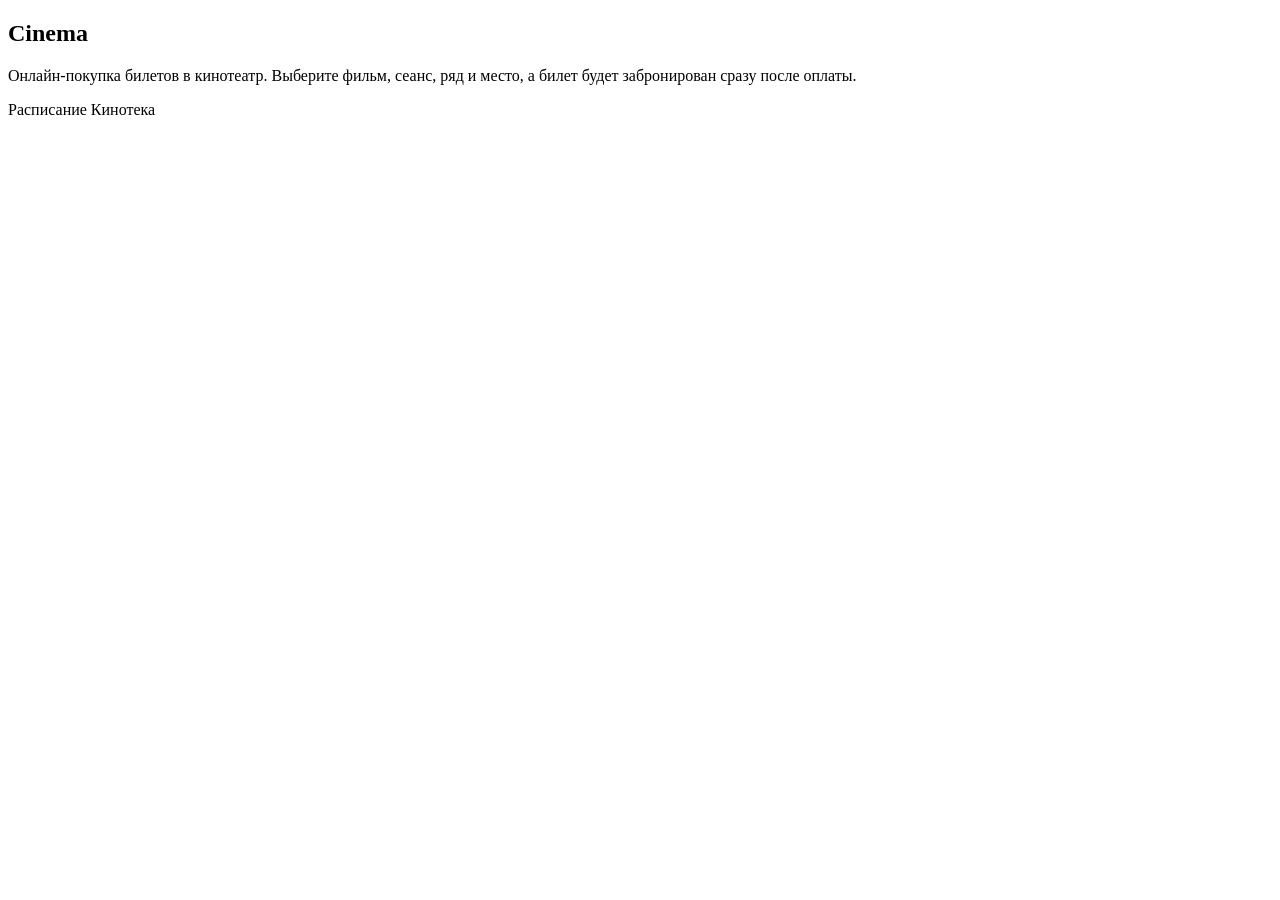
<file: src/main/resources/templates/index.html>
<!DOCTYPE html>
<html lang="ru" xmlns:th="http://www.thymeleaf.org"
      th:replace="~{layout :: layout(~{::content})}">
<body>
<section th:fragment="content">
    <div class="bg-white border rounded p-4 p-md-5">
        <h1 class="display-6 fw-bold mb-3">Cinema</h1>
        <p class="lead text-muted mb-4">
            Онлайн-покупка билетов в кинотеатр. Выберите фильм, сеанс, ряд и место,
            а билет будет забронирован сразу после оплаты.
        </p>
        <div class="d-flex flex-wrap gap-2">
            <a class="btn btn-primary btn-lg" th:href="@{/sessions}">Расписание</a>
            <a class="btn btn-outline-secondary btn-lg" th:href="@{/films}">Кинотека</a>
        </div>
    </div>
</section>
</body>
</html>
</file>
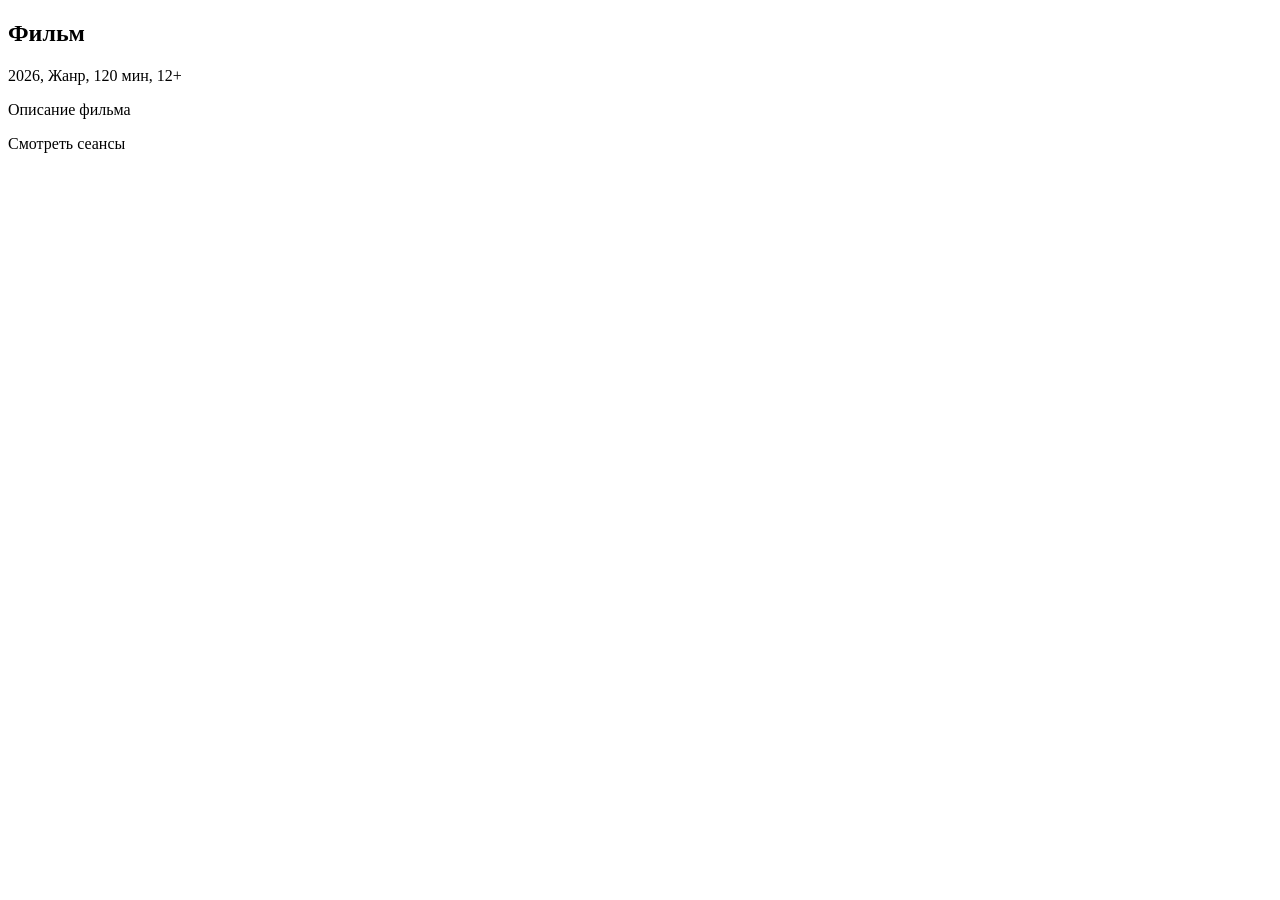
<file: src/main/resources/templates/film-details.html>
<!DOCTYPE html>
<html lang="ru" xmlns:th="http://www.thymeleaf.org"
      th:replace="~{layout :: layout(~{::content})}">
<body>
<section th:fragment="content">
    <div class="bg-white border rounded p-4">
        <h2 th:text="${film.name}">Фильм</h2>
        <p class="text-muted">
            <span th:text="${film.year}">2026</span>,
            <span th:text="${film.genre}">Жанр</span>,
            <span th:text="${film.durationInMinutes}">120</span> мин,
            <span th:text="${film.minimalAge}">12</span>+
        </p>
        <p th:text="${film.description}">Описание фильма</p>
        <a class="btn btn-primary" th:href="@{/sessions}">Смотреть сеансы</a>
    </div>
</section>
</body>
</html>
</file>
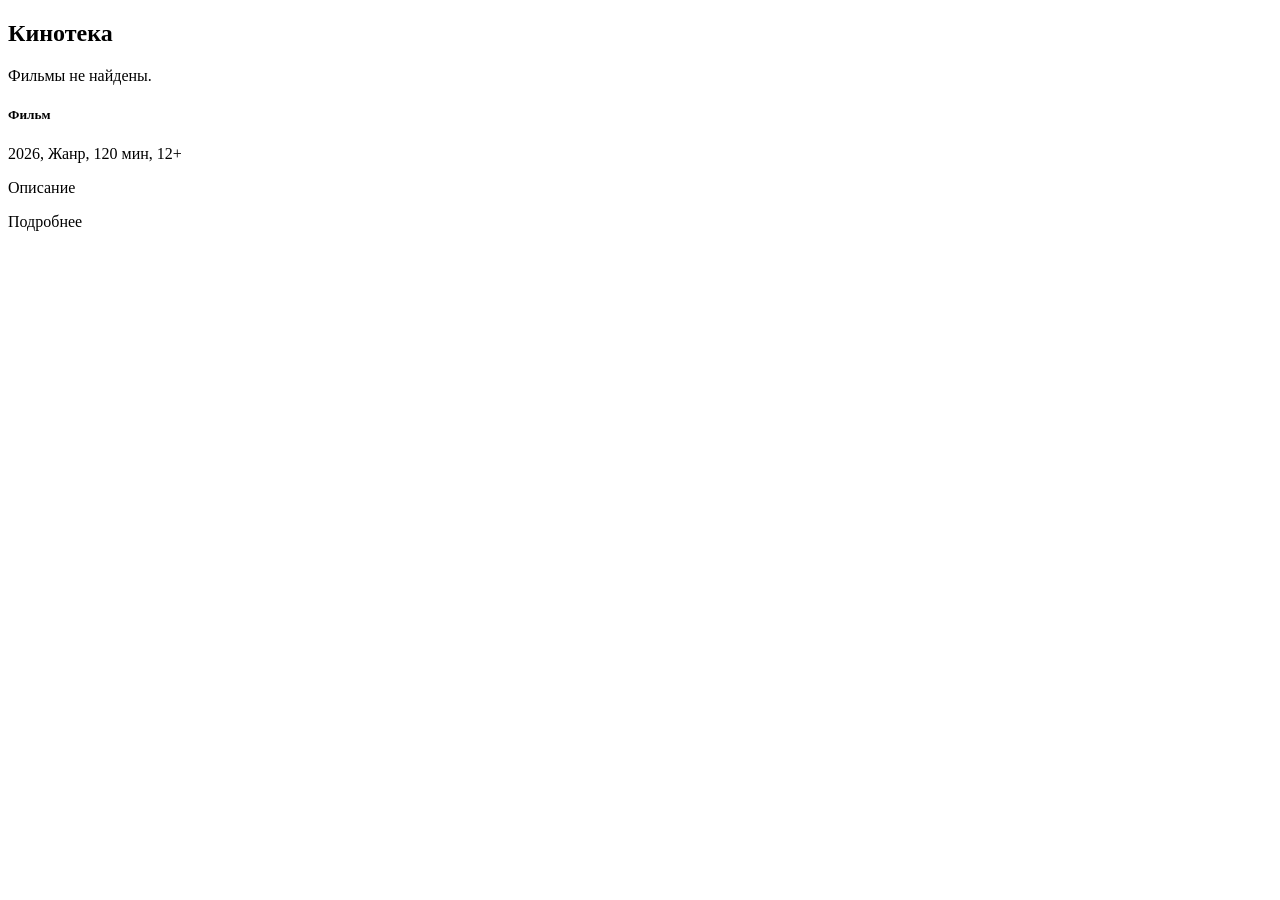
<file: src/main/resources/templates/films.html>
<!DOCTYPE html>
<html lang="ru" xmlns:th="http://www.thymeleaf.org"
      th:replace="~{layout :: layout(~{::content})}">
<body>
<section th:fragment="content">
    <h2 class="mb-4">Кинотека</h2>
    <div class="alert alert-info" th:if="${films.isEmpty()}">
        Фильмы не найдены.
    </div>
    <div class="row g-4">
        <div class="col-12 col-md-6 col-lg-4" th:each="film : ${films}">
            <article class="card h-100">
                <div class="card-body d-flex flex-column">
                    <h5 class="card-title" th:text="${film.name}">Фильм</h5>
                    <p class="text-muted small mb-2">
                        <span th:text="${film.year}">2026</span>,
                        <span th:text="${film.genre}">Жанр</span>,
                        <span th:text="${film.durationInMinutes}">120</span> мин,
                        <span th:text="${film.minimalAge}">12</span>+
                    </p>
                    <p class="card-text" th:text="${film.description}">Описание</p>
                    <a class="btn btn-outline-primary mt-auto"
                       th:href="@{/films/{id}(id=${film.id})}">Подробнее</a>
                </div>
            </article>
        </div>
    </div>
</section>
</body>
</html>
</file>
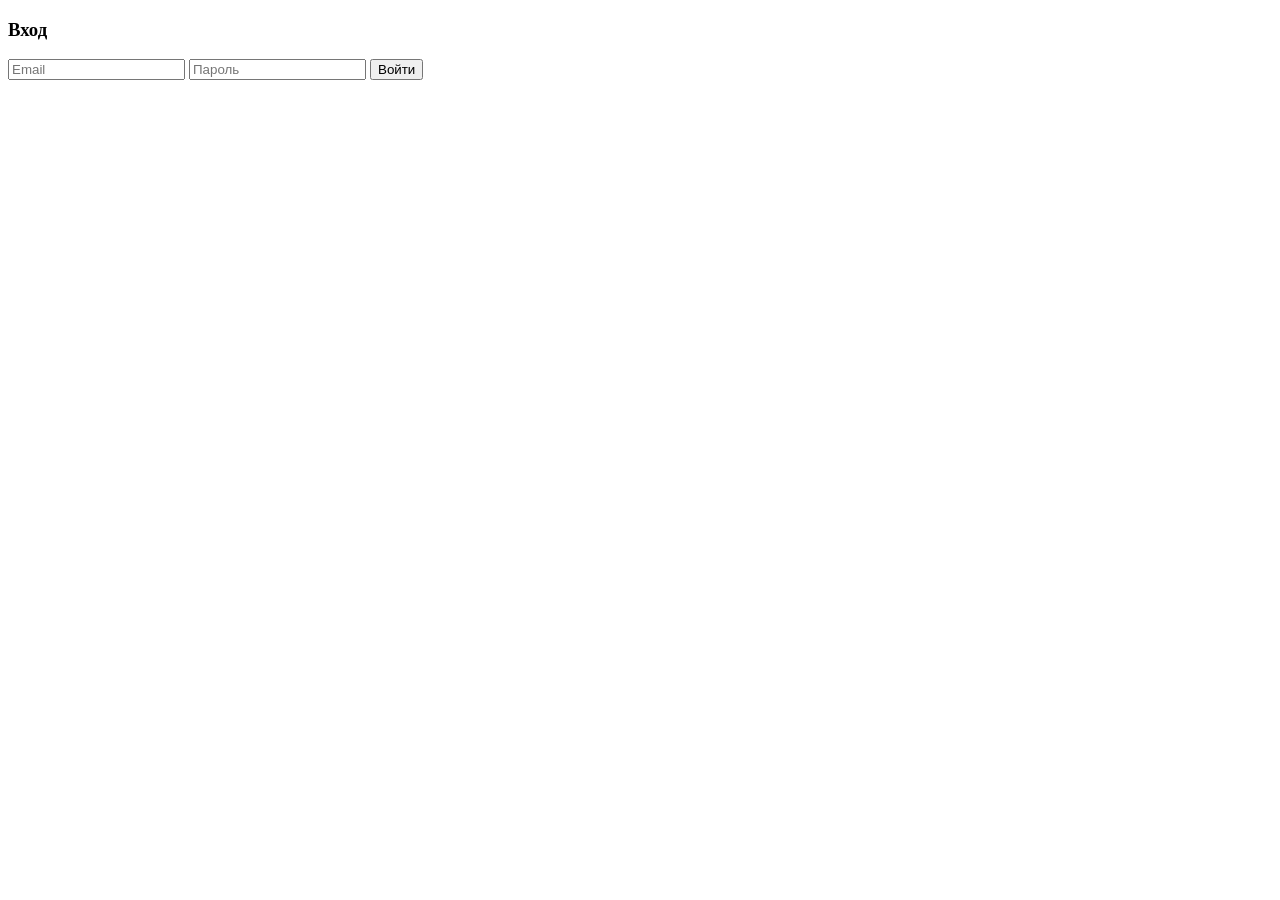
<file: src/main/resources/templates/login.html>
<!DOCTYPE html>
<html lang="ru" xmlns:th="http://www.thymeleaf.org"
      th:replace="~{layout :: layout(~{::content})}">
<body>
<section th:fragment="content">
    <div class="row justify-content-center">
        <div class="col-md-5 col-lg-4">
            <div class="bg-white border rounded p-4">
                <h3 class="mb-3">Вход</h3>
                <form method="post" th:action="@{/users/login}">
                    <div class="alert alert-danger" th:if="${error}" th:text="${error}"></div>
                    <input class="form-control mb-2" name="email" type="email"
                           placeholder="Email" required>
                    <input class="form-control mb-3" name="password" type="password"
                           placeholder="Пароль" required>
                    <button class="btn btn-primary w-100">Войти</button>
                </form>
            </div>
        </div>
    </div>
</section>
</body>
</html>
</file>
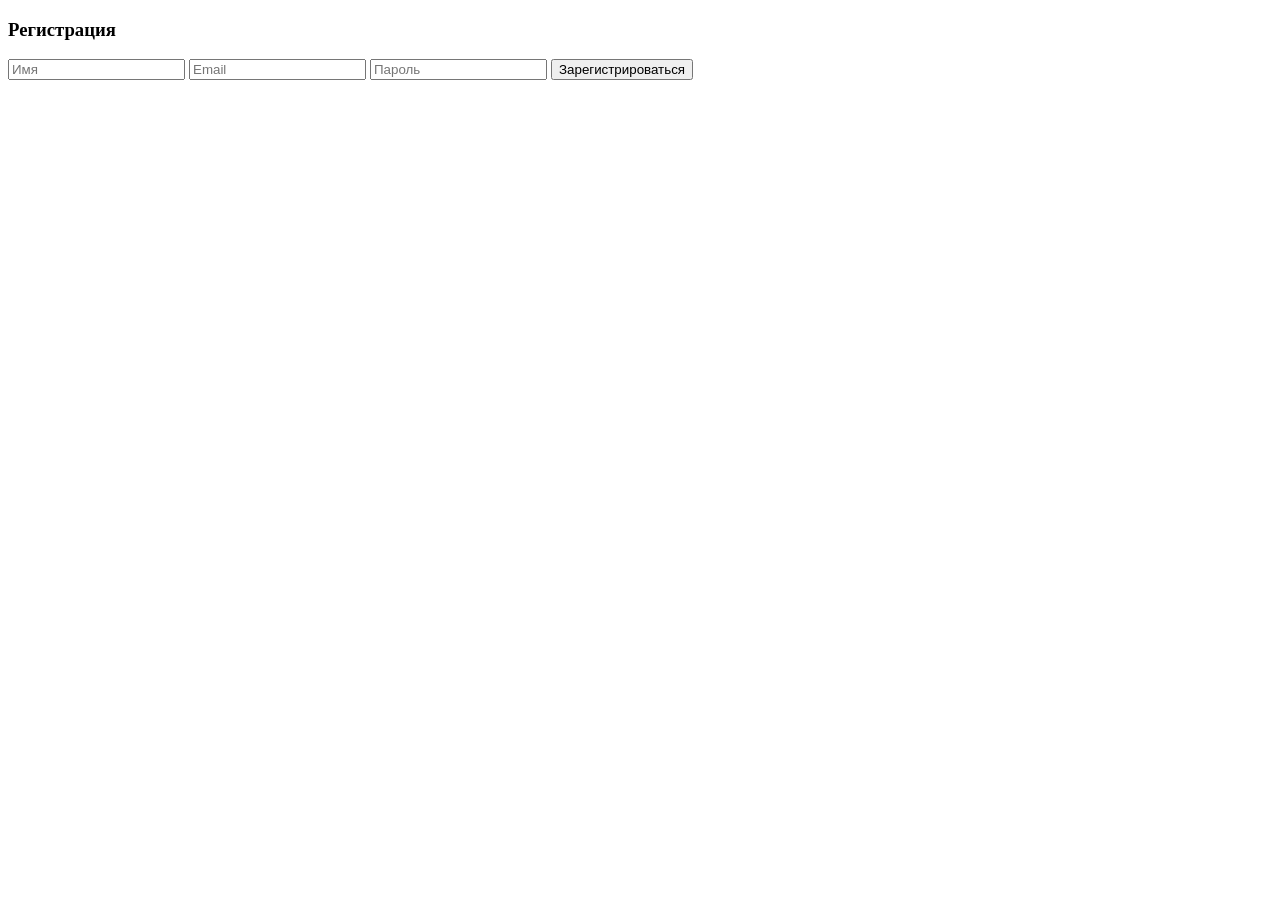
<file: src/main/resources/templates/register.html>
<!DOCTYPE html>
<html lang="ru" xmlns:th="http://www.thymeleaf.org"
      th:replace="~{layout :: layout(~{::content})}">
<body>
<section th:fragment="content">
    <div class="row justify-content-center">
        <div class="col-md-5 col-lg-4">
            <div class="bg-white border rounded p-4">
                <h3 class="mb-3">Регистрация</h3>
                <form method="post" th:action="@{/users/register}">
                    <div class="alert alert-danger" th:if="${error}" th:text="${error}"></div>
                    <input class="form-control mb-2" name="fullName"
                           placeholder="Имя" required>
                    <input class="form-control mb-2" name="email" type="email"
                           placeholder="Email" required>
                    <input class="form-control mb-3" name="password" type="password"
                           placeholder="Пароль" required>
                    <button class="btn btn-success w-100">Зарегистрироваться</button>
                </form>
            </div>
        </div>
    </div>
</section>
</body>
</html>
</file>
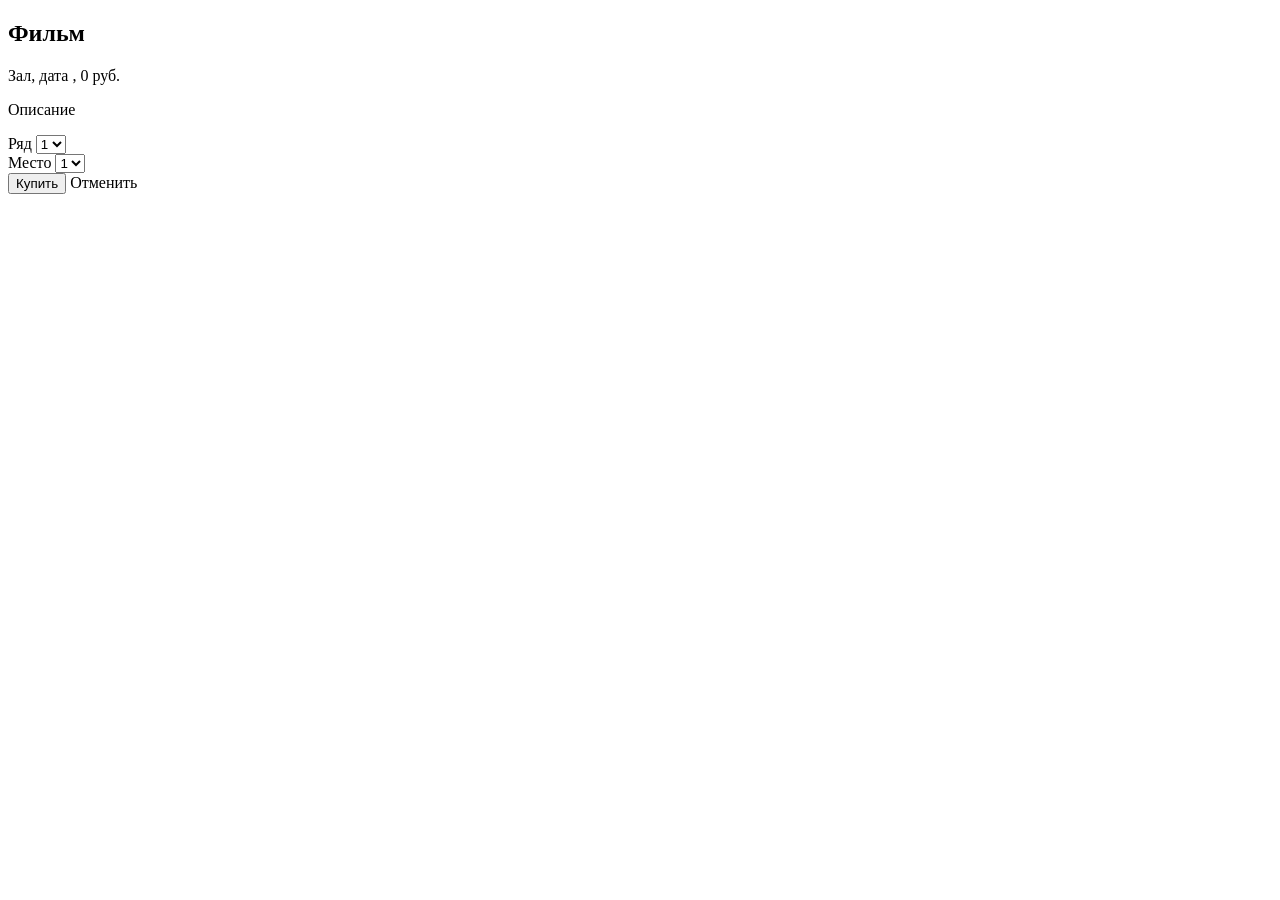
<file: src/main/resources/templates/session-details.html>
<!DOCTYPE html>
<html lang="ru" xmlns:th="http://www.thymeleaf.org"
      th:replace="~{layout :: layout(~{::content})}">
<body>
<section th:fragment="content">
    <div class="bg-white border rounded p-4">
        <h2 th:text="${filmSession.filmName}">Фильм</h2>
        <p class="text-muted">
            <span th:text="${filmSession.hallName}">Зал</span>,
            <span th:text="${#temporals.format(filmSession.startTime, 'dd.MM.yyyy HH:mm')}">
                дата
            </span>,
            <span th:text="${filmSession.price}">0</span> руб.
        </p>
        <p th:text="${filmSession.filmDescription}">Описание</p>
        <form th:action="@{/tickets/buy}" method="post" class="row gy-3">
            <input type="hidden" name="sessionId" th:value="${filmSession.id}">
            <div class="col-md-4">
                <label class="form-label" for="rowNumber">Ряд</label>
                <select id="rowNumber" name="rowNumber" class="form-select" required>
                    <option th:each="row : ${#numbers.sequence(1, filmSession.rowCount)}"
                            th:value="${row}" th:text="${row}">1</option>
                </select>
            </div>
            <div class="col-md-4">
                <label class="form-label" for="placeNumber">Место</label>
                <select id="placeNumber" name="placeNumber" class="form-select" required>
                    <option th:each="place : ${#numbers.sequence(1, filmSession.placeCount)}"
                            th:value="${place}" th:text="${place}">1</option>
                </select>
            </div>
            <div class="col-12 d-flex gap-2">
                <button class="btn btn-success">Купить</button>
                <a class="btn btn-outline-secondary" th:href="@{/sessions}">Отменить</a>
            </div>
        </form>
    </div>
</section>
</body>
</html>
</file>
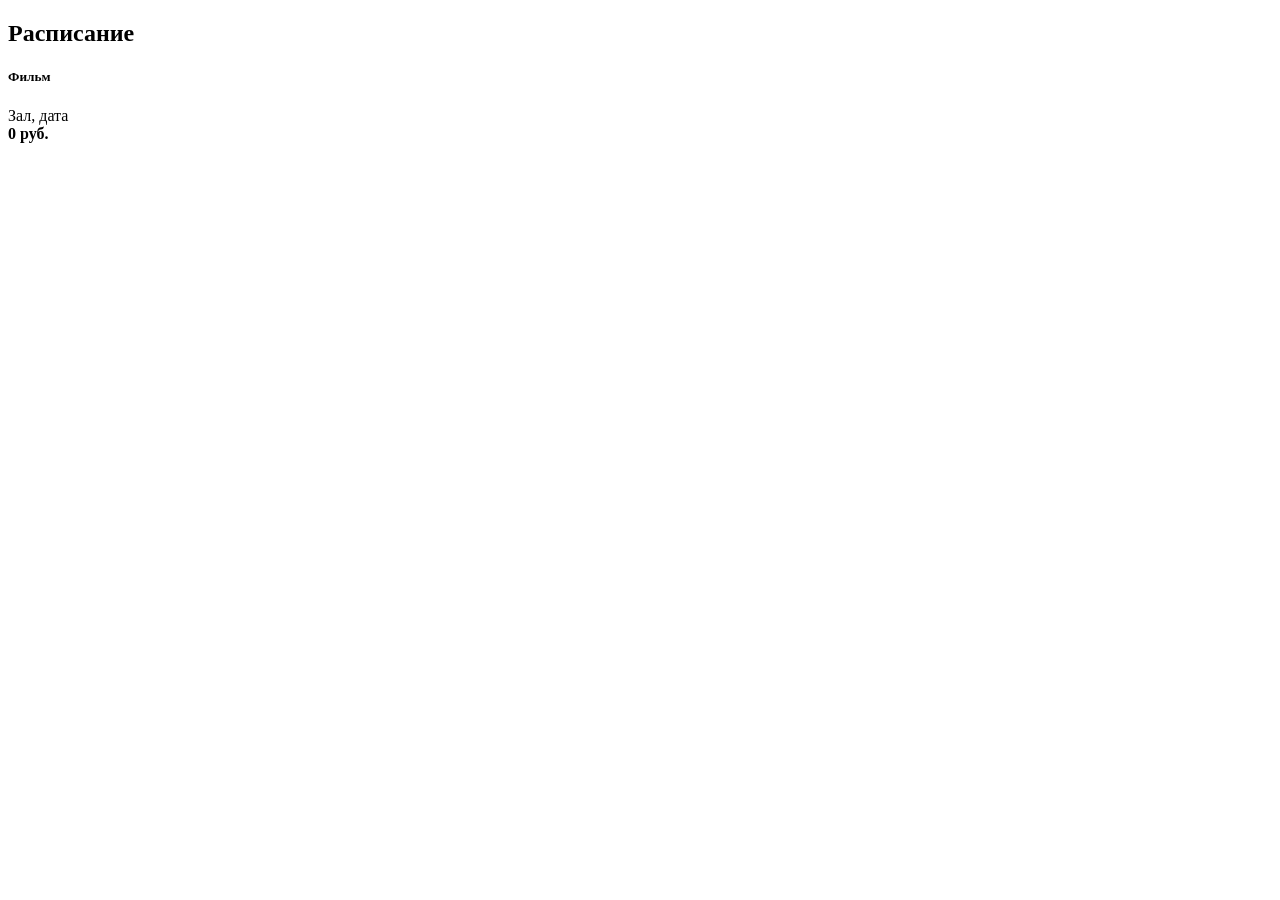
<file: src/main/resources/templates/sessions.html>
<!DOCTYPE html>
<html lang="ru" xmlns:th="http://www.thymeleaf.org"
      th:replace="~{layout :: layout(~{::content})}">
<body>
<section th:fragment="content">
    <h2 class="mb-4">Расписание</h2>
    <div class="list-group">
        <a class="list-group-item list-group-item-action"
           th:each="s : ${sessions}"
           th:href="@{/sessions/{id}(id=${s.id})}">
            <div class="d-flex justify-content-between gap-3">
                <div>
                    <h5 class="mb-1" th:text="${s.filmName}">Фильм</h5>
                    <div class="text-muted">
                        <span th:text="${s.hallName}">Зал</span>,
                        <span th:text="${#temporals.format(s.startTime, 'dd.MM.yyyy HH:mm')}">
                            дата
                        </span>
                    </div>
                </div>
                <strong><span th:text="${s.price}">0</span> руб.</strong>
            </div>
        </a>
    </div>
</section>
</body>
</html>
</file>
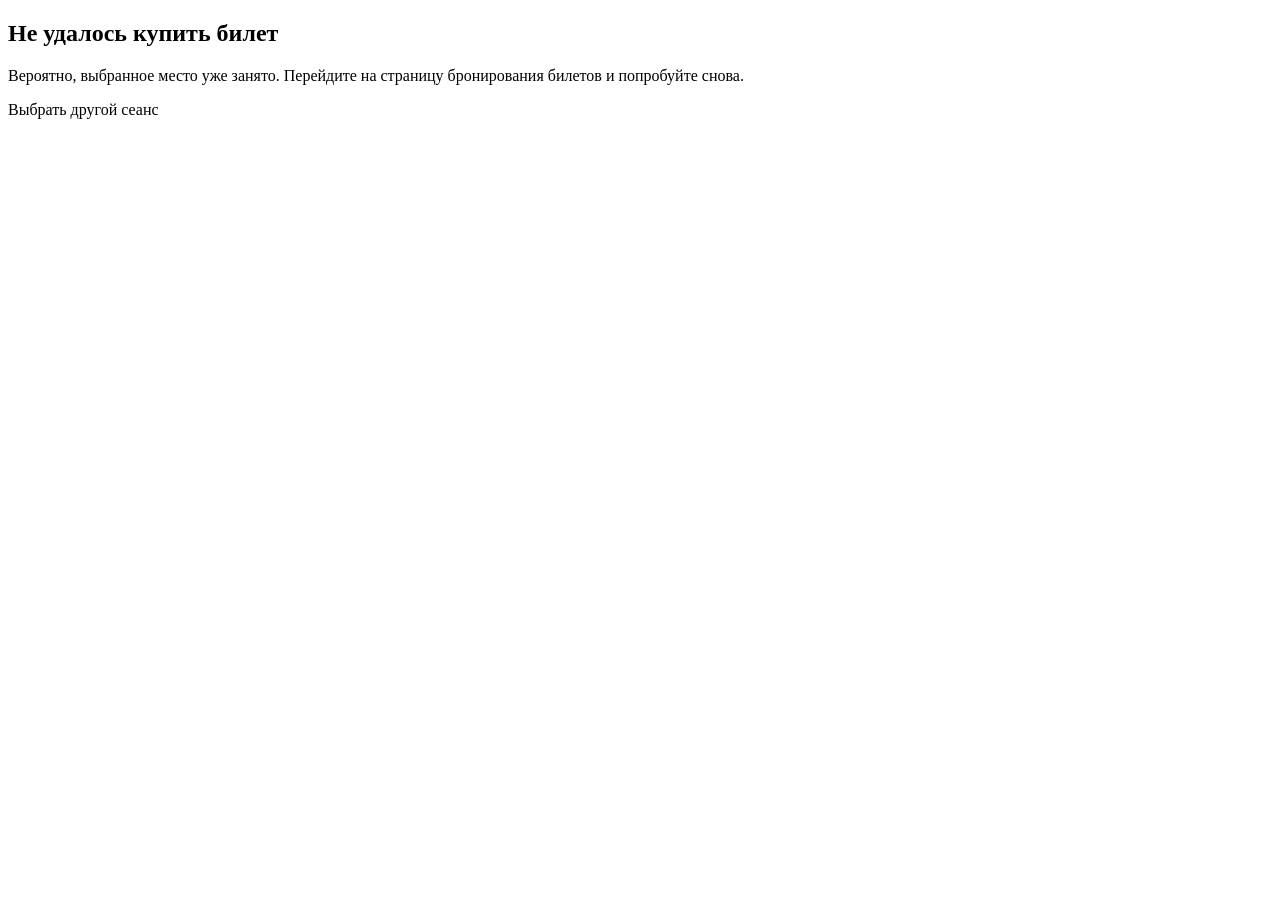
<file: src/main/resources/templates/ticket-fail.html>
<!DOCTYPE html>
<html lang="ru" xmlns:th="http://www.thymeleaf.org"
      th:replace="~{layout :: layout(~{::content})}">
<body>
<section th:fragment="content">
    <div class="alert alert-danger">
        <h2 class="h4">Не удалось купить билет</h2>
        <p class="mb-0">
            Вероятно, выбранное место уже занято. Перейдите на страницу бронирования
            билетов и попробуйте снова.
        </p>
    </div>
    <a class="btn btn-primary" th:href="@{/sessions}">Выбрать другой сеанс</a>
</section>
</body>
</html>
</file>
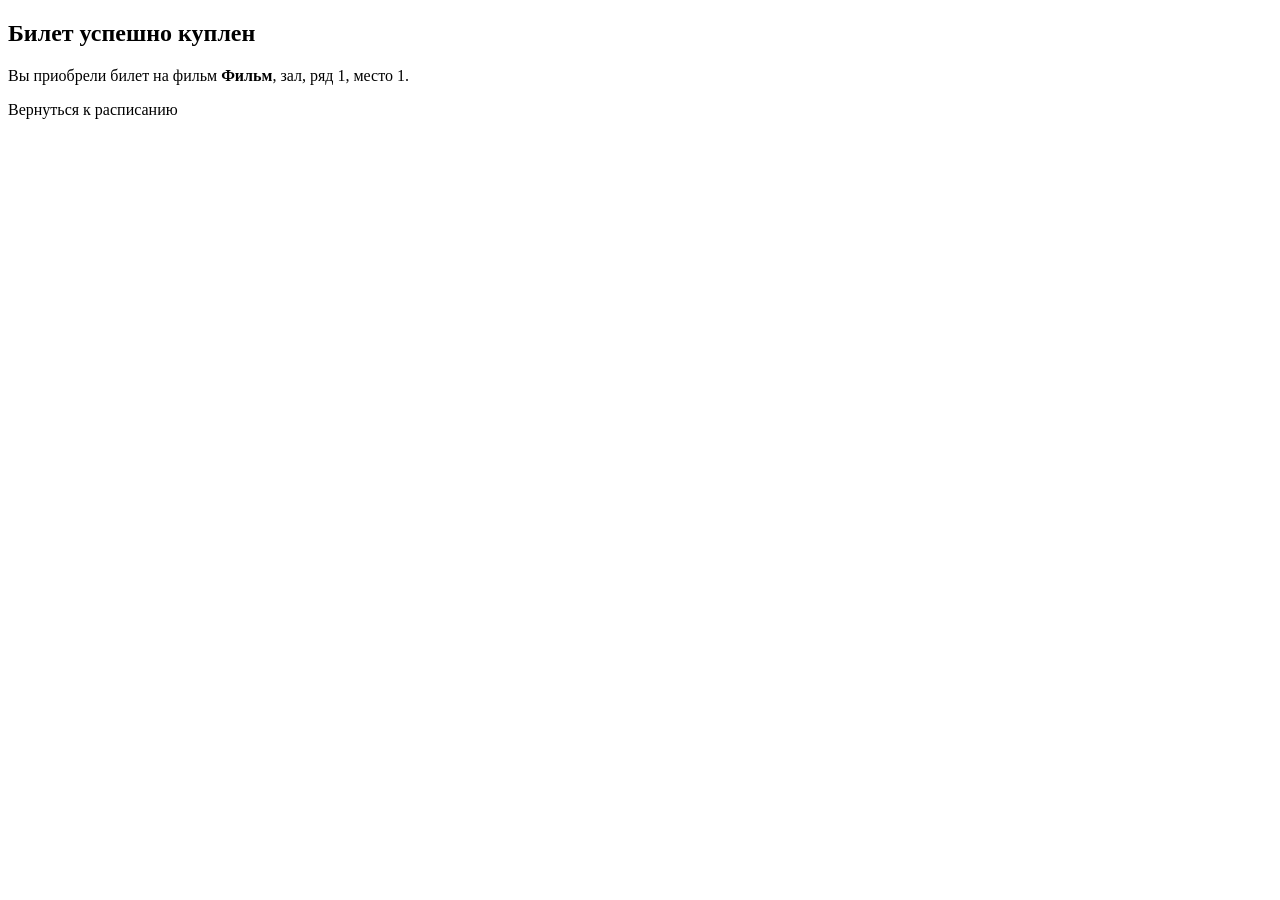
<file: src/main/resources/templates/ticket-success.html>
<!DOCTYPE html>
<html lang="ru" xmlns:th="http://www.thymeleaf.org"
      th:replace="~{layout :: layout(~{::content})}">
<body>
<section th:fragment="content">
    <div class="alert alert-success">
        <h2 class="h4">Билет успешно куплен</h2>
        <p class="mb-0">
            Вы приобрели билет на фильм
            <b th:text="${ticket.filmName}">Фильм</b>,
            <span th:text="${ticket.hallName}">зал</span>,
            ряд <span th:text="${ticket.rowNumber}">1</span>,
            место <span th:text="${ticket.placeNumber}">1</span>.
        </p>
    </div>
    <a class="btn btn-primary" th:href="@{/sessions}">Вернуться к расписанию</a>
</section>
</body>
</html>
</file>
